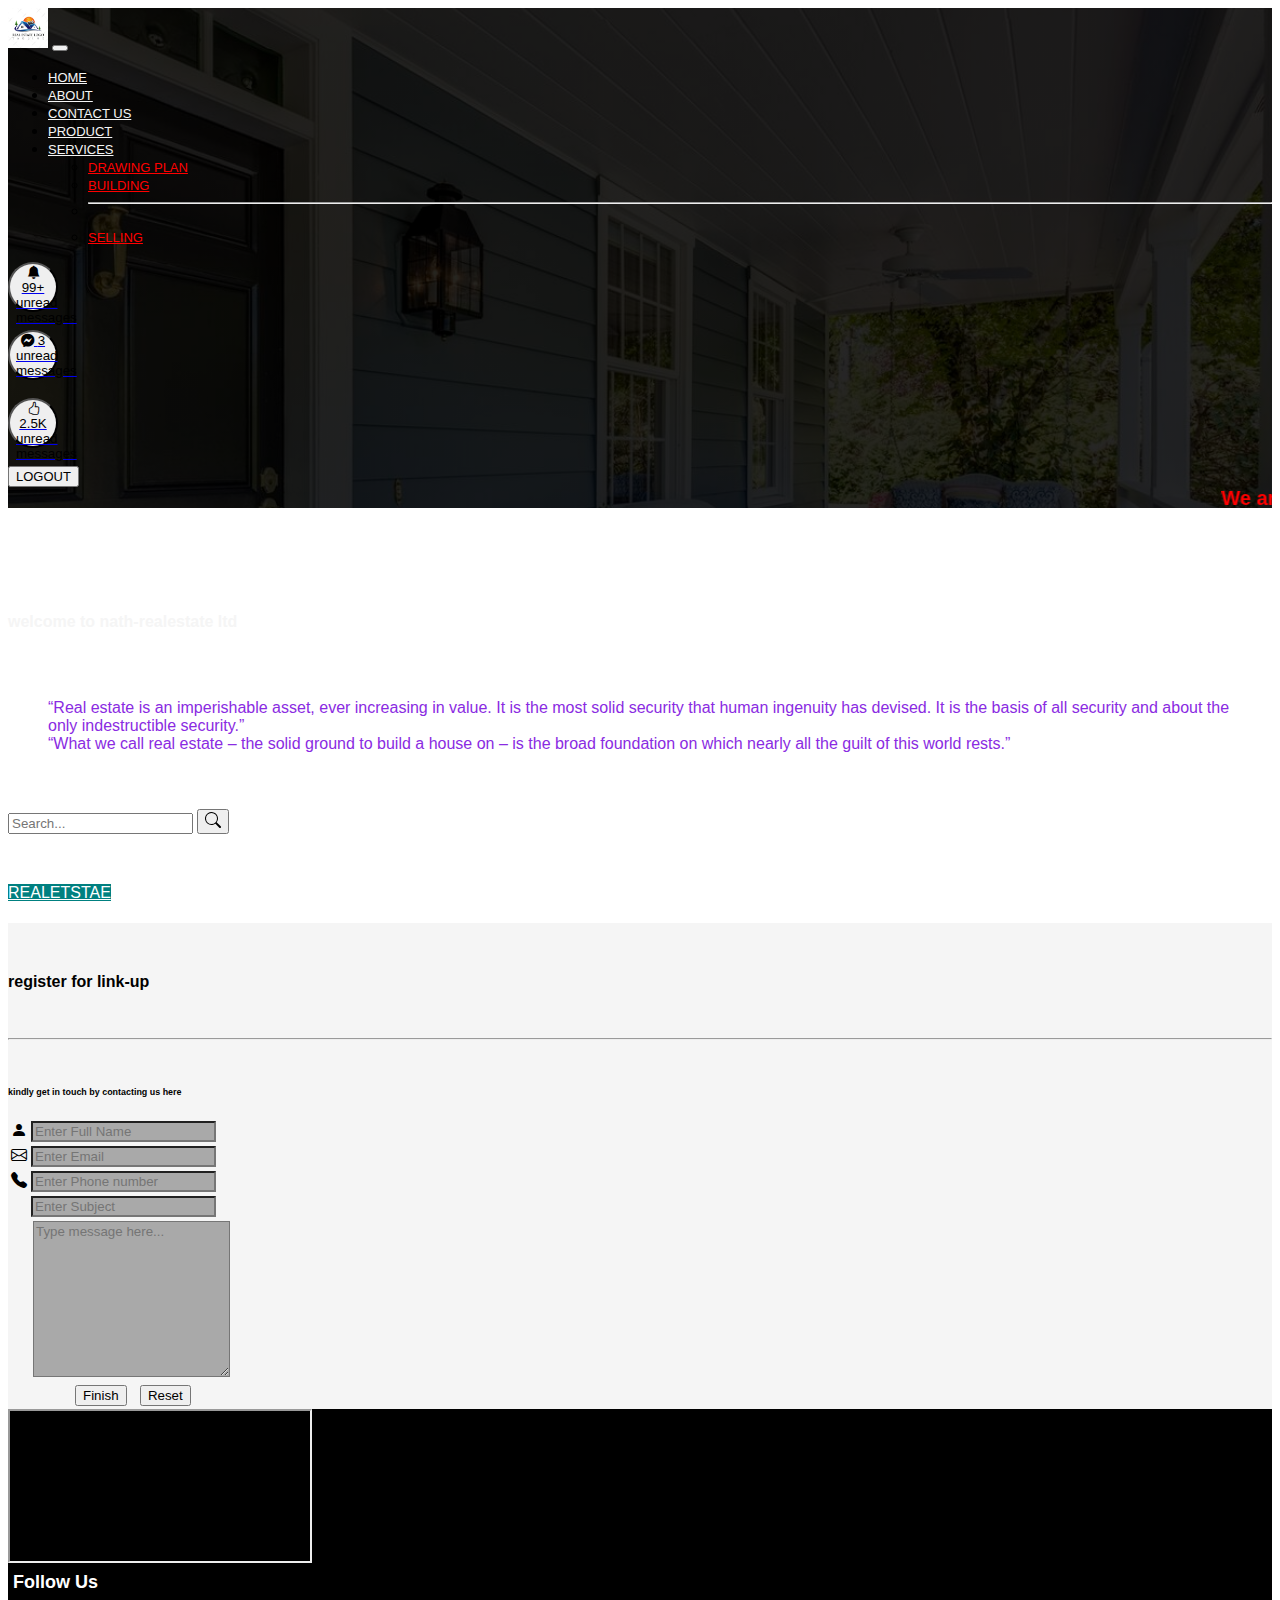
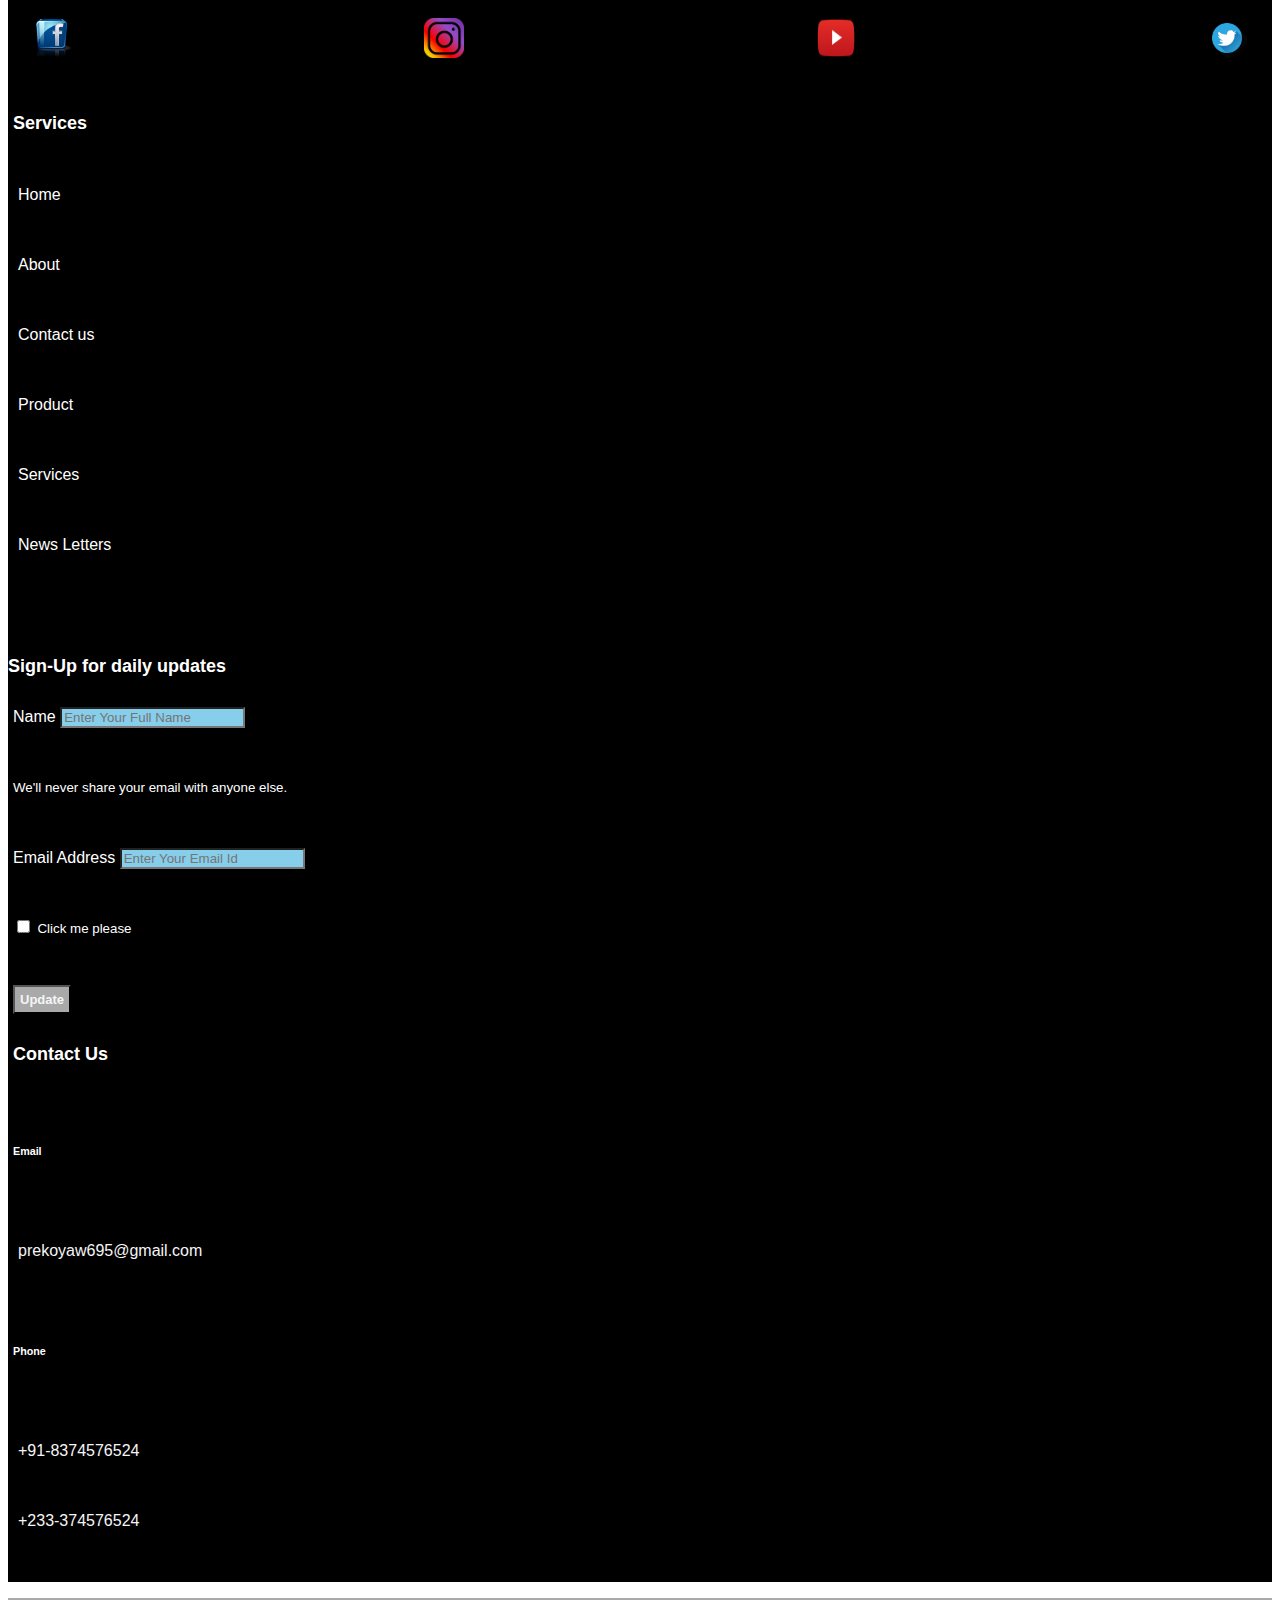
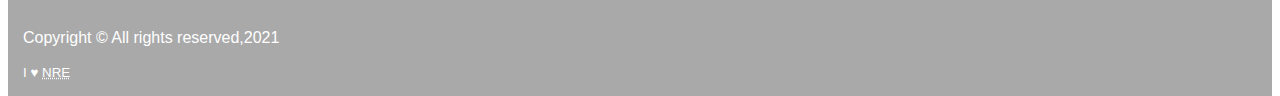
<file: RealEstateAss/Contact.html>
<!DOCTYPE html>
<html lang="en">
  <head>
    <!-- Required meta tags -->
    <meta charset="utf-8">
    <meta name="viewport" content="width=device-width, initial-scale=1">

    <link rel="stylesheet" type="text/css" href="RealE.css">

    <!------Glyphicons---->
    <link rel="stylesheet" href="https://cdn.jsdelivr.net/npm/bootstrap-icons@1.7.1/font/bootstrap-icons.css">

    <!-- Bootstrap CSS -->
    <link href="https://cdn.jsdelivr.net/npm/bootstrap@5.1.1/dist/css/bootstrap.min.css" rel="stylesheet" integrity="sha384-F3w7mX95PdgyTmZZMECAngseQB83DfGTowi0iMjiWaeVhAn4FJkqJByhZMI3AhiU" crossorigin="anonymous">

    <title>CONTACT_PAGE</title>
  </head>
  <body>
    <div class="give">
      <section>
        <!---------------Navbar----------------------->
        <nav class="navbar navbar-expand-lg navbar-light bg-transparent fixed-top">
  <div class="container-fluid">
    <a class="navbar-brand" href="index.html"><img src="logo.jpg" class="rounded-circle img-fluid img-responsive" alt="My_image_is_missing" width="40px;" height="40px;"></a>
    <button class="navbar-toggler" type="button" data-bs-toggle="collapse" data-bs-target="#navbarSupportedContent" aria-controls="navbarSupportedContent" aria-expanded="false" aria-label="Toggle navigation">
      <span class="navbar-toggler-icon"></span>
    </button>
    <div class="collapse navbar-collapse" id="navbarSupportedContent">
      <ul class="navbar-nav me-auto mb-2 mb-lg-0">
        <li class="nav-item">
          <a class="nav-link active" aria-current="page" href="index.html" style="color:whitesmoke; font-size:small">HOME</a>
        </li>
        <li class="nav-item">
          <a class="nav-link" href="about.html"  style="color:whitesmoke; font-size:small;">ABOUT</a>
        </li>

         <li class="nav-item">
          <a class="nav-link" href="Contact.html"  style="color:whitesmoke; font-size:small;">CONTACT US</a>
        </li>
        <li class="nav-item">
          <a class="nav-link" href="#"  style="color:whitesmoke; font-size:small;">PRODUCT</a>
        </li>
        <li class="nav-item dropdown">
          <a class="nav-link dropdown-toggle" href="RealEstate.html" id="navbarDropdown" role="button" data-bs-toggle="dropdown" aria-expanded="false"  style="color:whitesmoke; font-size: small;">
            SERVICES
          </a>
          <ul class="dropdown-menu" aria-labelledby="navbarDropdown" style="background-color: transparent;">
            <li><a class="dropdown-item " href="#" style="font-size:small; color: red; ">DRAWING PLAN</a></li>
            <li><a class="dropdown-item " href="#"  style="font-size: small; color: red;">BUILDING</a></li>
            <li><hr class="dropdown-divider text-light"></li>
            <li><a class="dropdown-item" href="#"  style="font-size: small; color: red;">SELLING</a></li>
          </ul>
        </li>
          
      </ul>
      <li >
          <a class="nav-link" href="#l">
            <button type="button" class=" bt position-relative">
            <i class="bi bi-bell-fill"></i>
     <span class="position-absolute top-0 start-100 translate-middle badge rounded-pill bg-danger">
      99+
      <span class="visually-hidden">unread messages</span>
      </span>
     </button>
          </a>
        </li>
        &nbsp;
      <li >
          <a class="nav-link" href="#">
             <button type="button" class=" bt position-relative">
            <i class="bi bi-messenger"></i>
      <span class="position-absolute top-0 start-100 translate-middle badge rounded-pill bg-danger">
      3
      <span class="visually-hidden">unread messages</span>
     </span>
     </button>
          </a>
        </li>
      &nbsp;
       <li >
          <a class="nav-link" href="#">
             <button type="button" class=" bt  position-relative">
            <i class="bi bi-hand-thumbs-up"></i>
      <span class="position-absolute top-0 start-100 translate-middle badge rounded-pill bg-primary">
      2.5K
      <span class="visually-hidden">unread messages</span>
     </span>
     </button>
          </a>
        </li>
        &nbsp;
      <form class="d-flex">
       <button class="btn btn-danger" type="submit" style="font-size: small;">LOGOUT</button>
      </form>
    </div>
  </div>
</nav>

<!---------------Banner------------------>
 <header class="main-banner">
      <div class="container">
        <div class="row">
          <div class="col-lg col-md col-sm col-xs">
            <marquee style="font-size: 20px; color: red;" class="text-capitalize fixed-top">
               <b> We are with you all the time!</b>
             </marquee>
          </div>
        </div>
        &nbsp;&nbsp;&nbsp;&nbsp;&nbsp;&nbsp;&nbsp;&nbsp;&nbsp;&nbsp;&nbsp;&nbsp;&nbsp;&nbsp;&nbsp;&nbsp;&nbsp;&nbsp;&nbsp;&nbsp;&nbsp;&nbsp;&nbsp;&nbsp;
        <div class="row">
          <div class="col-lg-8 col-md-8">
            <div class="main-banner-content">
              
             <h4 class="text-left text-uppercase">welcome to nath-realestate ltd</h4>
        <blockquote class="blockquote wrap">
          <p class="text-left"><q>Real estate is an imperishable asset, ever increasing in value. It is the most 
        solid security that human ingenuity has devised. It is the basis of all security and 
        about the only indestructible security.</q> <br>
      <q class="text-left">What we call real estate – the solid ground to build a house on – is the broad foundation on which nearly all the guilt of this world rests.</q></p>
        </blockquote>
            </div>
          </div>   
        </div>
        <div class="row d-none d-sm-block">
          <div class="col-lg-6 col-mg-6 " style="padding-top: 40px; padding-bottom: 50px;">
            <form>
               <div class="input-group mb-3">
               <input type="search" class="form-control form-control-sm" placeholder="Search..." aria-label="search" aria-describedby="button-addon2">
               <button class="btn btn-success " type="submit"><svg xmlns="http://www.w3.org/2000/svg" width="16" height="16" fill="currentColor" class="bi bi-search" viewBox="0 0 16 16">
              <path d="M11.742 10.344a6.5 6.5 0 1 0-1.397 1.398h-.001c.03.04.062.078.098.115l3.85 3.85a1 1 0 0 0 1.415-1.414l-3.85-3.85a1.007 1.007 0 0 0-.115-.1zM12 6.5a5.5 5.5 0 1 1-11 0 5.5 5.5 0 0 1 11 0z"/>
              </svg></button>
                </div>
            </form>
          </div>
        </div>
        <div class="row d-sm-none d-md-none d-lg-none d-xl-none d-xxl-none ">
          <div class="col-lg-12 col-md-12">
             <a href="#" data-bs-toggle="modal" data-bs-target="#Register_online" class=" btn form-control form-control-sm" style="background-color: teal; color: white;">REALETSTAE</a>
          </div>
        </div>
      </div>
    </header>

   
    <section class="gallery">
      <div class="row">
           <div class="col-lg col-md col-sm col-xs">
           <h4 class="text-capitalize text-center  fw-bolder" style="padding-top: 50px;" data-bs-toggle="popover" title="ATTENTION!" data-bs-content="kindly fill the forms for a deal">register for link-up</h4>
           <br>
           <hr>
           <br>
     <small><h6 class=" text-capitalize text-center text-muted fst-italic" data-toggle="tooltip" title="Need Help? Fill the forms to get assistance." data-placement="buttom">kindly get in touch by contacting us here</h6></small>
          <div class="contact-form d-flex justify-content-center">
         <form method="GET">
       <table class="table-form ">
      <tr>
      <td><i class="bi bi-person-fill"></i></td>
      <td><input type="text" name="c_name" required=""
        placeholder="Enter Full Name" style="background-color: darkgrey;"></ytd>
        </tr>
      <tr>
      <td><i class="bi bi-envelope"></i></td>
      <td><input type="email" name="c_email" required=""
        placeholder="Enter Email" style="background-color: darkgrey;"></td>
      </tr>
      <tr>
      <td><i class="bi bi-telephone-fill"></i></td>
      <td><input type="tel" name="c_phone" required=""
        placeholder="Enter Phone number" style="background-color: darkgrey;"></td>
      </tr>
      <tr>
      <td></td>
      <td><input type="text" name="c_sub" required=""
        placeholder="Enter Subject" style="background-color: darkgrey;"></td>
     </tr>
     <tr>
      <td></td>
      <td style="padding-left: 3px;"><textarea name="meassage" rows="10" cols="22" placeholder="Type message here..." required style="background-color: darkgrey;"></textarea></td>
     </tr>
     <tr>
      <td>
      <td style="padding-left: 45px;">
      <button type="button" class="btn btn-primary  btn-sm" id="liveAlertBtn">Finish</button>
            &nbsp;
      <button type="reset" class="btn btn-secondary btn-sm">Reset</button>
      <small id="liveAlertPlaceholder"></small>
    </td>
     </tr>
     </table>
  
      </form>
           </div>
         </div>
    </section>
   
    <!----------------Gallery---------------->
   
    <section style="background-color: black;">
       <div class="row">
           <div class="col-lg col-md col-sm-6 col-xs-4">
              <div>
              <iframe src="https://www.google.com/maps/embed?pb=!1m18!1m12!1m3!1d3410.8048117984695!2d75.69099321511207!3d31.253826281458537!2m3!1f0!2f0!3f0!3m2!1i1024!2i768!4f13.1!3m3!1m2!1s0x391a5f25ac3a1c6b%3A0x7ca34b6499165ff5!2sCMS%20Apartment%20-%20khozzo!5e0!3m2!1sen!2sin!4v1637274241750!5m2!1sen!2sin"></iframe>
              </div>
           </div>
       </div>
    </section>
   
    <!---------Form and table----------->
   
    <!-------footer-------->
   <section class="gg">
      <div class="row">
        <div class="col-lg col-md col-sm col-xs vv Serve mt-5">
          <h4 class="text-muted text-center lead" style="font-size:large; font-weight: bolder; color: white;">Follow Us</h4>
           <ul>
            <li><a href="https://www.facebook.com" target="_blank"><img src="image/f.png" class="img-fluid img-responsive" alt="facebook-logo-misssen"></a></li>
            <li><a href="https://instagram.com" target="_blank"><img src="image/i.png" class="img-fluid img-responsive" alt="instagram-logo-misssen"></a></li>
            <li><a href="https://youtube.com" target="_blank"><img src="image/y.png" class="img-fluid img-responsive" alt="YouTube-logo-misssen"></a></li>
            <li><a href="https://twitter.com" target="_blank"><img src="image/t.png" class="img-fluid img-responsive" alt="Twitter-logo-misssen"></a></li>
          </ul>
        </div>
         <div class="col-lg col-md col-sm col-xs Serve Sem mt-5">
           <h4 class="text-muted lead" style="font-size:large; font-weight: bolder;">Services</h4>
          <ul>
            <li><a href="index.html">Home</a></li>
            <li><a href="about.html">About</a></li>
            <li><a href="contact.html">Contact us</a></li>
             <li><a href="#product1">Product</a></li>
            <li><a href="#">Services</a></li>
            <li><a href="#">News Letters</a></li>
          </ul>
        </div>
         <div class="col-lg col-md col-sm col-xs">
         
        </div>
        <div class="col-lg col-md col-sm  tem col-xs  Set">
         <h4 class="text-muted lead" style="padding-top: 55px; margin: 0; font-size: large; font-weight: bolder;">Sign-Up for daily updates</h4>
         <form>
        <div>
       <label for="exampleInputEmail1" class="form-label">Name</label>
       <input type="text" class="form-control form-control-sm btn-lg btn-block" id="exampleInputName1" aria-describedby="namelHelp" placeholder="Enter Your Full Name" required style="font-size: smaller; background-color: skyblue;">
       <div id="emailHelp" class="form-text"><small>We'll never share your email with anyone else.</small></div>
       </div>
       <div>
       <label for="exampleInputEmail1" class="form-label">Email Address</label>
       <input type="email" class="form-control form-control-sm btn-lg btn-block" id="exampleInputEmail1" placeholder="Enter Your Email Id" required style="font-size: smaller; background-color: skyblue;">
       </div>
       <div class=" mt-.05 form-check">
       <input type="checkbox" class="form-check-input" id="exampleCheck1" required style="background-color: darkgray;">
      <label class="form-check-label" for="exampleCheck1" style="font-size:smaller;">Click me please</label>
      </div>
      <div class="text-center sr">
       <button type="submit" class="btn" style="padding: 5px; font-size: small; font-weight: bolder; background-color: darkgray; color: whitesmoke;">Update</button>
      </div>
       </form>
        </div> 
         <div class="col-lg col-md col-sm col-xs Pem Serve mt-5">
             <h4 class="text-muted lead" style="font-size:large; font-weight: bolder;">Contact Us</h4>
            <ul class="text-wrap">
            <li><h6>Email</h6><p>prekoyaw695@gmail.com</p></li>
            <li><h6>Phone</h6><p>+91-8374576524 <br> +233-374576524</p></li>
          </ul>
        </div>
      </div>
    </section>
    <!-------------Copyright and I love Pensa-India---------------->
    <section>
      <div class="copy">
        <div class="row">
          <div class="col-lg-8 col-md-8 col-sm col-xs">
            <p class="text-center">Copyright &copy; All rights reserved,2021</p>
          </div>
          <div class="col-lg-4 col-md-4 col-sm col-xs co">
            <small class="text-center">I &hearts;  <abbr title="Nath Rael Estate">NRE</abbr></small>
          </div>
        </div>
      </div>
    </section>
      </section>
    </div>
  
    <!-- Optional JavaScript; choose one of the two! -->

    <!-- Option 1: Bootstrap Bundle with Popper -->
    <script src="https://cdn.jsdelivr.net/npm/bootstrap@5.1.1/dist/js/bootstrap.bundle.min.js" integrity="sha384-/bQdsTh/da6pkI1MST/rWKFNjaCP5gBSY4sEBT38Q/9RBh9AH40zEOg7Hlq2THRZ" crossorigin="anonymous"></script>

    <!-- Option 2: Separate Popper and Bootstrap JS -->
    <!--
    <script src="https://cdn.jsdelivr.net/npm/@popperjs/core@2.9.3/dist/umd/popper.min.js" integrity="sha384-W8fXfP3gkOKtndU4JGtKDvXbO53Wy8SZCQHczT5FMiiqmQfUpWbYdTil/SxwZgAN" crossorigin="anonymous"></script>
    <script src="https://cdn.jsdelivr.net/npm/bootstrap@5.1.1/dist/js/bootstrap.min.js" integrity="sha384-skAcpIdS7UcVUC05LJ9Dxay8AXcDYfBJqt1CJ85S/CFujBsIzCIv+l9liuYLaMQ/" crossorigin="anonymous"></script>
    -->

    <script>

      var popoverTriggerList = [].slice.call(document.querySelectorAll('[data-bs-toggle="popover"]'))
var popoverList = popoverTriggerList.map(function (popoverTriggerEl) {
  return new bootstrap.Popover(popoverTriggerEl)
})
      /*Alert*/
      var alertPlaceholder = document.getElementById('liveAlertPlaceholder')
var alertTrigger = document.getElementById('liveAlertBtn')

function alert(message, type) {
  var wrapper = document.createElement('div')
  wrapper.innerHTML = '<div class="alert alert-' + type + ' alert-dismissible" role="alert">' + message + '<button type="button" class="btn-close" data-bs-dismiss="alert" aria-label="Close"></button></div>'

  alertPlaceholder.append(wrapper)
}

if (alertTrigger) {
  alertTrigger.addEventListener('click', function () {
    alert('Are you sure you want to submit? <a href="#"><button type="submit" class="btn btn-success">Submit</button></a>', 'success')
  })
}

/*Tooltip*/
$ (document ) . ready (function( ) {
$ ('[data-toggle="tooltip"]') . tooltip();
});

    </script>
  </body>
</html>
</file>
<file: RealEstateAss/RealE.css>
*{
	font-family: Arial, Helvetica, sans-serif;
}

.main_page_Is{
	background-image: linear-gradient(rgba(0,0,0,0.85),rgba(0,0,0,0.85)), url("Banner.jpg");
    background-size: cover;
    max-width: 100%;
   height: 500px;
}

.give{
  background-image: linear-gradient(rgba(0,0,0,0.85),rgba(0,0,0,0.85)), url("Banner.jpg");
    background-size: cover;
    max-width: 100%;
   height: 500px;
}

.main-banner-content{
	padding-top: 60px;
}
.main-banner-content > h4{
	color: whitesmoke;
}
.main-banner-content > blockquote{
	color: blueviolet;
	padding-top: 30px;
}
.features{
	padding-top: 100px;
}
.sec > div > h5{
   color: whitesmoke;
}
.secc{
 	box-shadow: 5px 10px black;
 	border-radius: 5px;
}
.caption > p{
   color: red;
}
.caption > a{
	color: red;
	text-decoration: none;
}
.caption > a > p:hover{
    color: whitesmoke;
    background-color: orange;
}
.gallery{
	background-color: whitesmoke;
}
.bt {
  display:block;
  height:50px;
  width:50px;
  border-radius: 50%;
  
}

/*footer*/
.gg{
   background-color: black;
   color: white;
}

.vv > ul > li > a > img{
    width: 40px;
    height: 40px;
    padding: 5px;
    padding-bottom: 5px;
}
.vv > ul {
   display: flex;
  flex-wrap: nowrap;
  margin: 10px;
  list-style: none;
  justify-content: space-between;
}
.Serve > h4{
   padding: 5px;
   margin: 0;
}
.Serve > ul{
   list-style: none;
   padding: 5px;
   line-height: 70px;
   
}
.Serve > ul > li > a{
   color: white;
   font-weight: lighter;
   text-decoration: none;
   padding: 5px;
}
.copy{
   background-color: darkgrey;
   color: white;
   padding: 15px;
}
.Serve > ul > li > p{
   color: whitesmoke;
   font-weight: lighter;
   text-decoration: none;
   padding: 5px;

}
.copy{
   background-color: darkgrey;
   color: white;
   padding: 15px;
}
.Serve > ul > li > p{
   color: whitesmoke;
   font-weight: lighter;
   text-decoration: none;
   padding: 5px;

}
.Set{
   margin-right: 5px;
 }
.Set > form{
   padding: 5px;
   line-height: 70px;
}
.Set > form{
   background-color: transparent;
}
 /*For cantact page*/
 @media only screen and (max-width: 360px) {
   textarea {
  padding-left: 10px;
  }
}

 @media only screen and (max-width: 800px) {
   textarea {
  padding-left: 10px;
  }
}
/*Home*/

 @media only screen and (max-width: 360px) {
   .Sem > ul {
     padding-left: 140px;
  }
}


 @media only screen and (max-width: 360px) {
   .Sem > h4 {
  padding-left: 140px;
  }
}
@media only screen and (max-width: 360px) {
   .tem > h4 {
  padding-left: 100px;
  }
}
@media only screen and (max-width: 360px) {
   .Pem > h4 {
  padding-left: 120px;
  }
}
@media only screen and (max-width: 360px) {
   .Pem > ul {
  padding-left: 120px;
  }
@media only screen and (max-width: 360px) {
   .tem > form > label {
  padding-left: 100px;
  }
}


/*Home1* I will do this later/
@media only screen and (max-width: 800px) {
   .Sem > ul {
     padding-left: 140px;
  }
}


 @media only screen and (max-width: 731px) {
   .Sem > h4 {
  padding-left: 140px;
  }
}
@media only screen and (max-width: 731px) {
   .tem > h4 {
  padding-left: 100px;
  }
}
@media only screen and (max-width: 700px) {
   .Pem > h4 {
  padding-left: 120px;
  }
}
@media only screen and (max-width: 700px) {
   .Pem > ul {
  padding-left: 120px;
  }
@media only screen and (max-width: 700px) {
   .tem > form > label {
  padding-left: 100px;
  }
}
</file>
